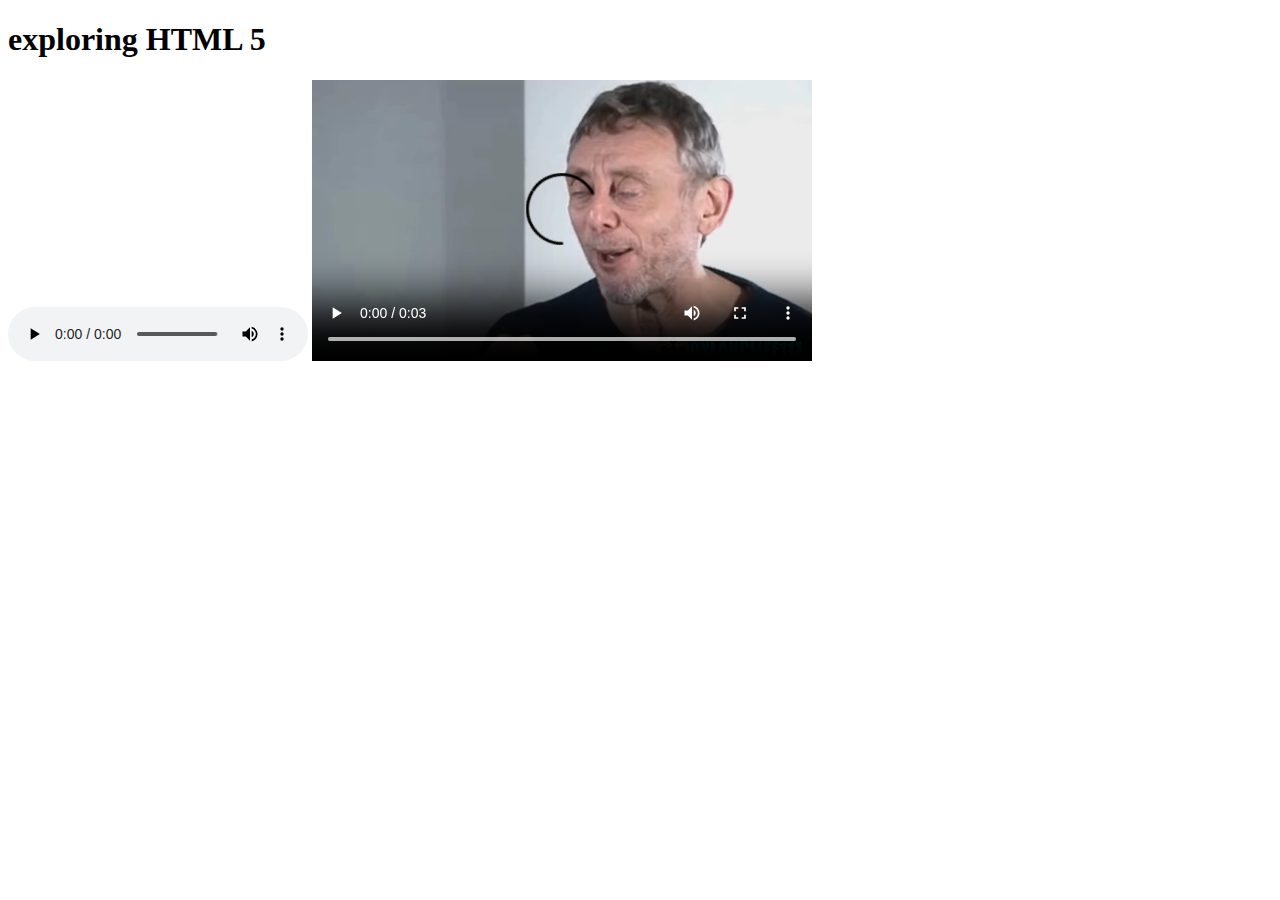
<file: audio-video.html>
<!DOCTYPE html>
<html lang="en">

<head>
    <meta charset="UTF-8">
    <meta http-equiv="X-UA-Compatible" content="IE=edge">
    <meta name="viewport" content="width=device-width, initial-scale=1.0">
    <title>Document</title>
</head>

<body>
    <h1>exploring HTML 5</h1>
    <audio src="media/audio/goat-soundmp3.mp3" controls></audio>
    <video src="media/video/Noice.mp4.mp4" controls width="500px"></video>
    <br>
    <iframe width="560" height="315" src="https://www.youtube.com/embed/reJaLo133gQ?start=3"
        title="YouTube video player" frameborder="0"
        allow="accelerometer; autoplay; clipboard-write; encrypted-media; gyroscope; picture-in-picture"
        allowfullscreen></iframe>
</body>

</html>
</file>
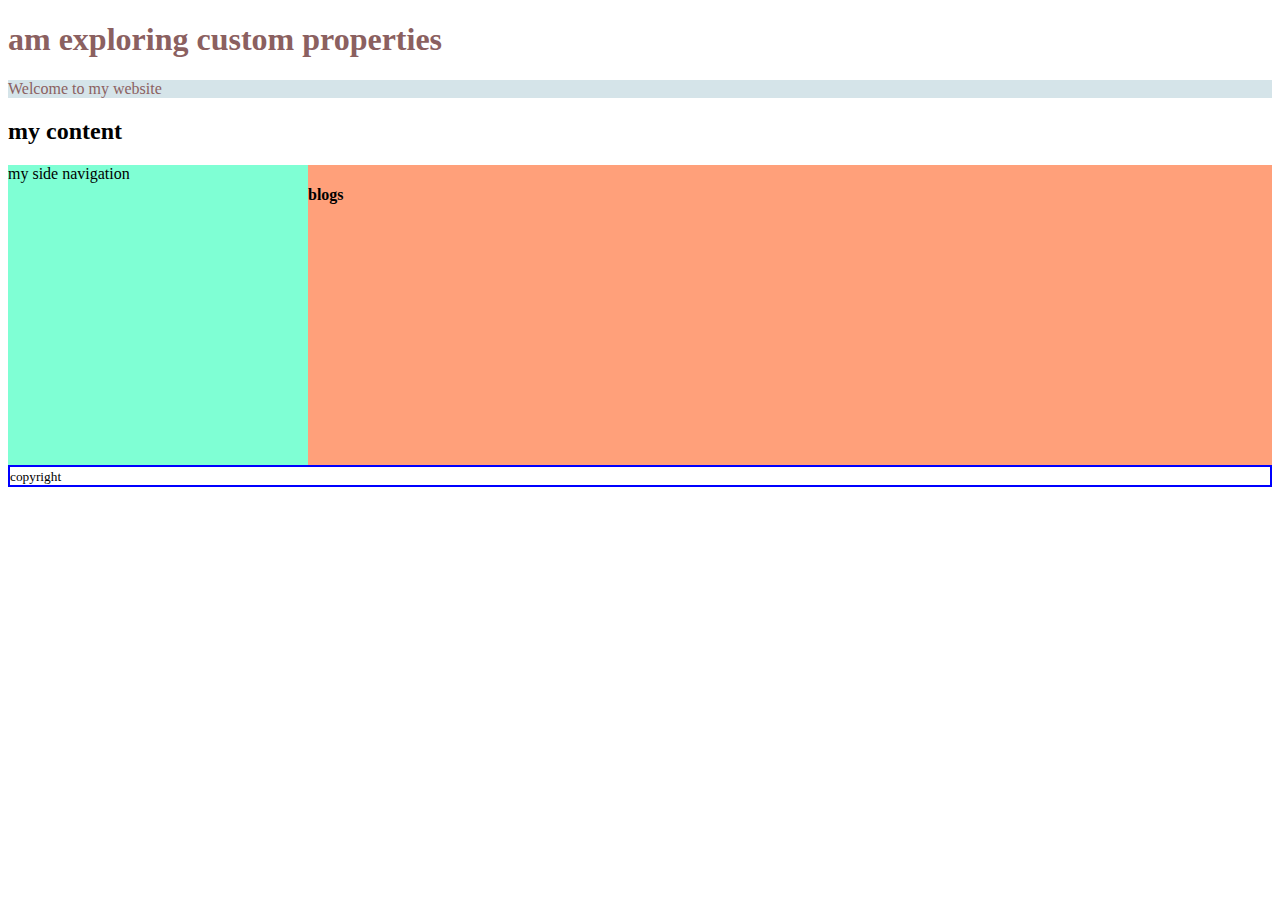
<file: custom.html>
<!DOCTYPE html>
<html lang="en">

<head>
    <meta charset="UTF-8">
    <meta http-equiv="X-UA-Compatible" content="IE=edge">
    <meta name="viewport" content="width=device-width, initial-scale=1.0">
    <title>Document</title>
    <style>
        :root {
            --border: 2px solid blue;
            --main-color: rgb(139, 96, 96);
            --background-color: rgb(213, 228, 233);
        }

        h1 {
            color: var(--main-color);
        }

        p {
            color: var(--main-color);
            background-color: var(--background-color);
        }

        footer {
            border: var(--border);
            clear: both;
        }

        .side-nav,
        .blogs {
            float: left;
            height: 300px;
        }

        .side-nav {
            background-color: aquamarine;
            width: 300px;
        }

        .blogs {
            background-color: lightsalmon;
            width: calc(100% - 300px);
        }
    </style>
</head>

<body>
    <header>
        <h1>am exploring custom properties</h1>
        <p>Welcome to my website</p>
    </header>
    <main>
        <h2>my content</h2>
        <section>
            <aside class="side-nav">my side navigation</aside>
            <div class="blogs">
                <h4>blogs</h4>
            </div>
        </section>
    </main>
    <footer> <small>copyright</small></footer>
</body>

</html>
</file>
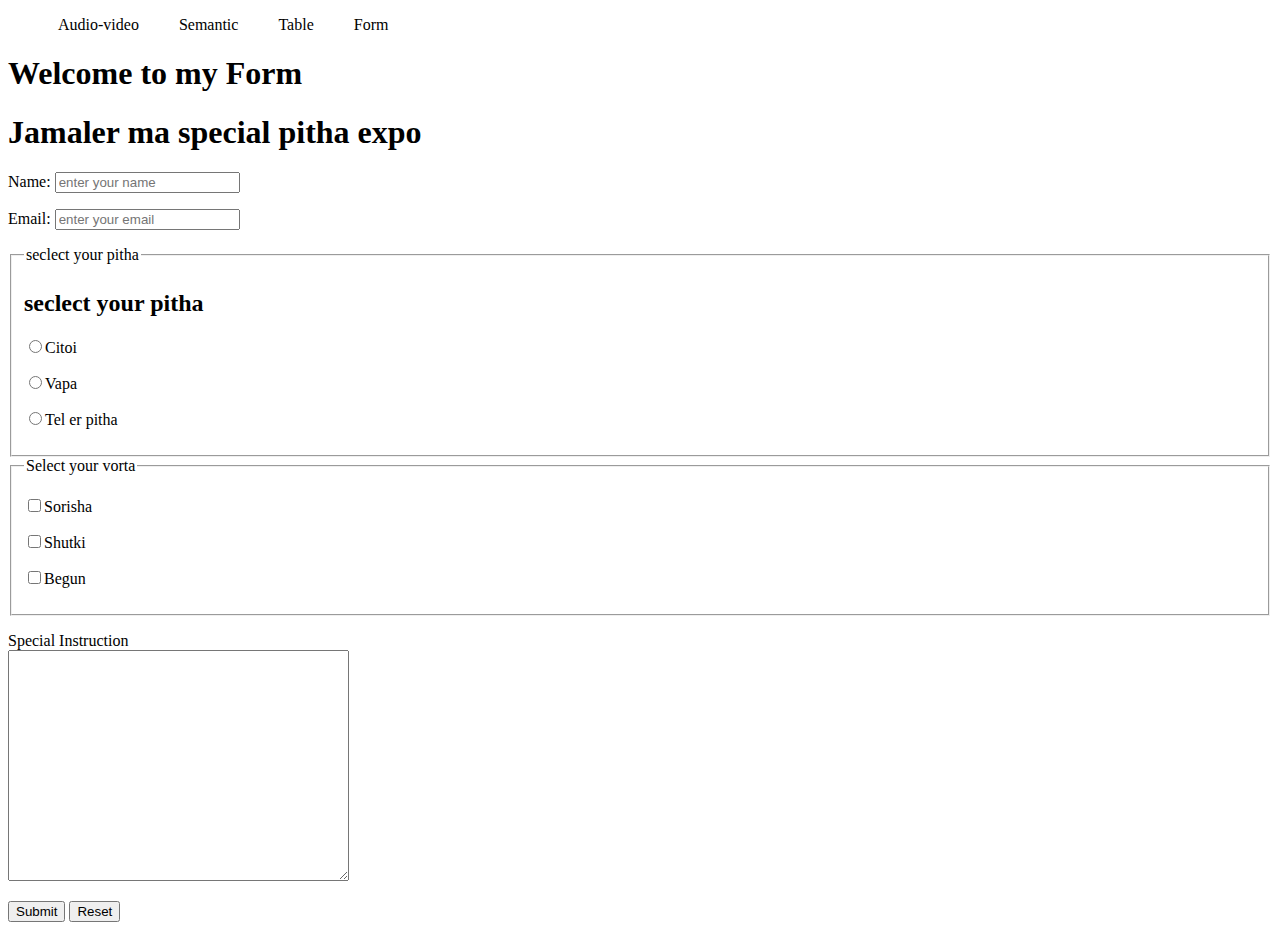
<file: form.html>
<!DOCTYPE html>
<html lang="en">

<head>
    <meta charset="UTF-8">
    <meta http-equiv="X-UA-Compatible" content="IE=edge">
    <meta name="viewport" content="width=device-width, initial-scale=1.0">
    <title>Document</title>
    <link rel="stylesheet" href="styles/nav.css">
</head>

<body>
    <header>
        <nav>
            <ul>
                <li><a href="audio-video.html">Audio-video</a></li>
                <li><a href="semantic.html">Semantic</a></li>
                <li><a href="table.html">Table</a></li>
                <li><a href="form.html">Form</a></li>
            </ul>
        </nav>
        <h1>Welcome to my Form</h1>
    </header>
    <h1>Jamaler ma special pitha expo </h1>
    <form action="">
        <p>Name: <input type="text" name="Name" placeholder="enter your name" id=""></p>
        <p>Email: <input type="email" name="email" placeholder="enter your email" id=""></p>
        <fieldset>
            <h2>seclect your pitha</h2>
            <legend>seclect your pitha</legend>
            <p><label for="citoi"><input type="radio" name="pitha" id="chitoi">Citoi</label></p>
            <p><label for="Vapa"><input type="radio" name="pitha" id="Vapa">Vapa</label></p>
            <p><label for="Tel er pitha"><input type="radio" name="pitha" id="tel er pitha">Tel er pitha</label></p>
        </fieldset>
        <fieldset>
            <legend>Select your vorta</legend>
            <p><label for="sorisha"><input type="checkbox" name="vorta" id="sorisha">Sorisha</label></p>
            <p><label for="shutki"><input type="checkbox" name="vorta" id="shutki">Shutki</label></p>
            <p><label for="begun"><input type="checkbox" name="vorta" id="begun">Begun</label></p>
        </fieldset>
        <p>Special Instruction
            <br>
            <textarea name="instructions" id="" cols="40" rows="15"></textarea>
        </p>


        <button type="submit">Submit</button>
        <button type="reset">Reset</button>
    </form>

</body>

</html>
</file>
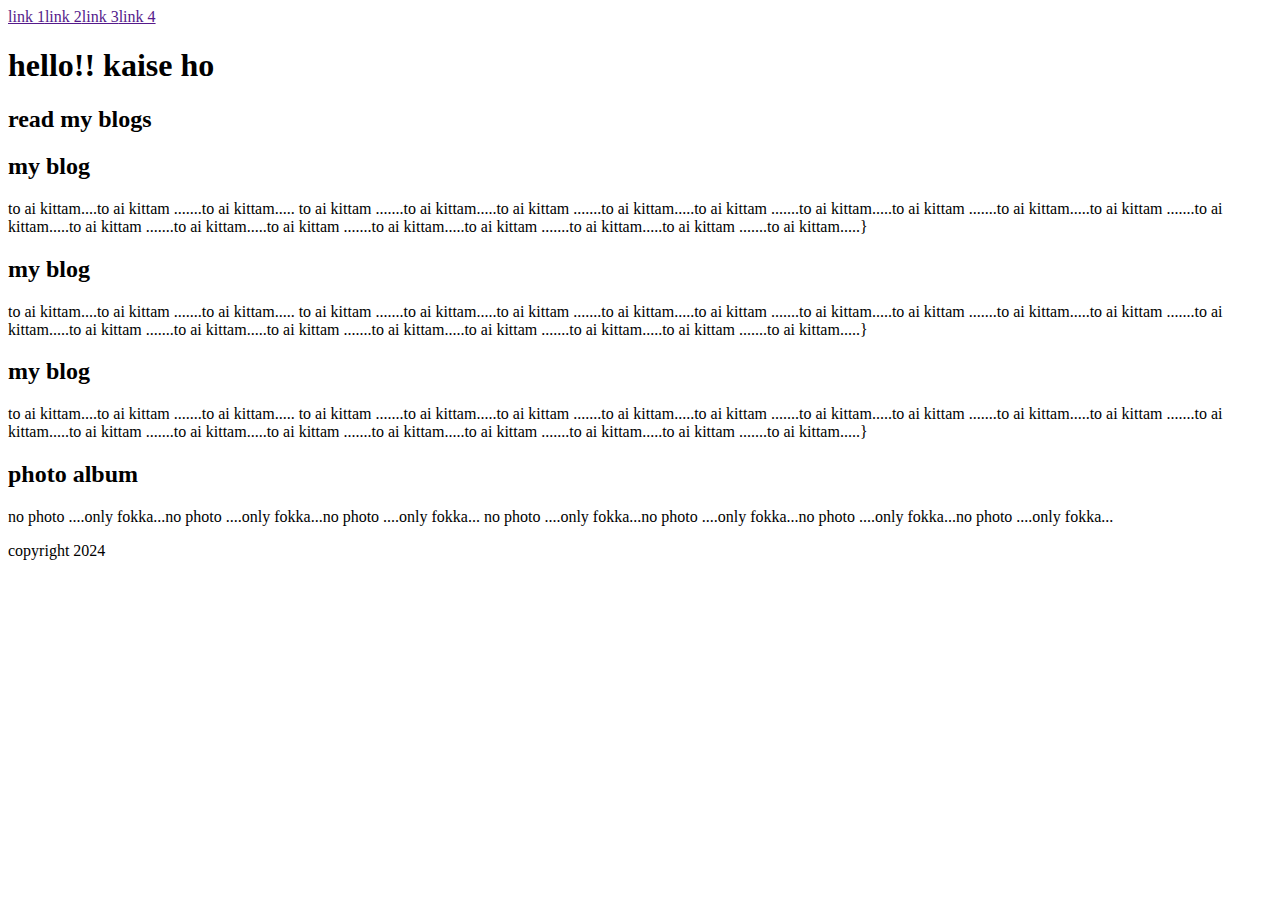
<file: semantic.html>
<!DOCTYPE html>
<html lang="en">

<head>
    <meta charset="UTF-8">
    <meta http-equiv="X-UA-Compatible" content="IE=edge">
    <meta name="viewport" content="width=device-width, initial-scale=1.0">
    <title>Document</title>
</head>

<body>
    <main>
        <section class="header">
            <nav><a href="">link 1</a><a href="">link 2</a><a href="">link 3</a><a href="">link 4</a></nav>
            <h1>hello!! kaise ho</h1>
        </section>
        <section class="blogs">
            <h2>read my blogs</h2>
            <article class="blog">
                <h2>my blog</h2>
                <p>to ai kittam....to ai kittam .......to ai kittam.....
                    to ai kittam .......to ai kittam.....to ai kittam .......to ai kittam.....to ai kittam .......to ai
                    kittam.....to ai kittam .......to ai kittam.....to ai kittam .......to ai kittam.....to ai kittam
                    .......to ai kittam.....to ai kittam .......to ai kittam.....to ai kittam .......to ai kittam.....to
                    ai
                    kittam .......to ai kittam.....}</p>
            </article>
            <article class="blog">
                <h2>my blog</h2>
                <p>to ai kittam....to ai kittam .......to ai kittam.....
                    to ai kittam .......to ai kittam.....to ai kittam .......to ai kittam.....to ai kittam .......to ai
                    kittam.....to ai kittam .......to ai kittam.....to ai kittam .......to ai kittam.....to ai kittam
                    .......to ai kittam.....to ai kittam .......to ai kittam.....to ai kittam .......to ai kittam.....to
                    ai
                    kittam .......to ai kittam.....}</p>
            </article>
            <article class="blog">
                <h2>my blog</h2>
                <p>to ai kittam....to ai kittam .......to ai kittam.....
                    to ai kittam .......to ai kittam.....to ai kittam .......to ai kittam.....to ai kittam .......to ai
                    kittam.....to ai kittam .......to ai kittam.....to ai kittam .......to ai kittam.....to ai kittam
                    .......to ai kittam.....to ai kittam .......to ai kittam.....to ai kittam .......to ai kittam.....to
                    ai
                    kittam .......to ai kittam.....}</p>
            </article>
        </section>
        <section class="photo">
            <h2>photo album</h2>
            <p>no photo ....only fokka...no photo ....only fokka...no photo ....only fokka...
                no photo ....only fokka...no photo ....only fokka...no photo ....only fokka...no photo ....only fokka...
            </p>
        </section>
        <footer>
            <p>copyright 2024</p>
        </footer>
    </main>
</body>

</html>
</file>
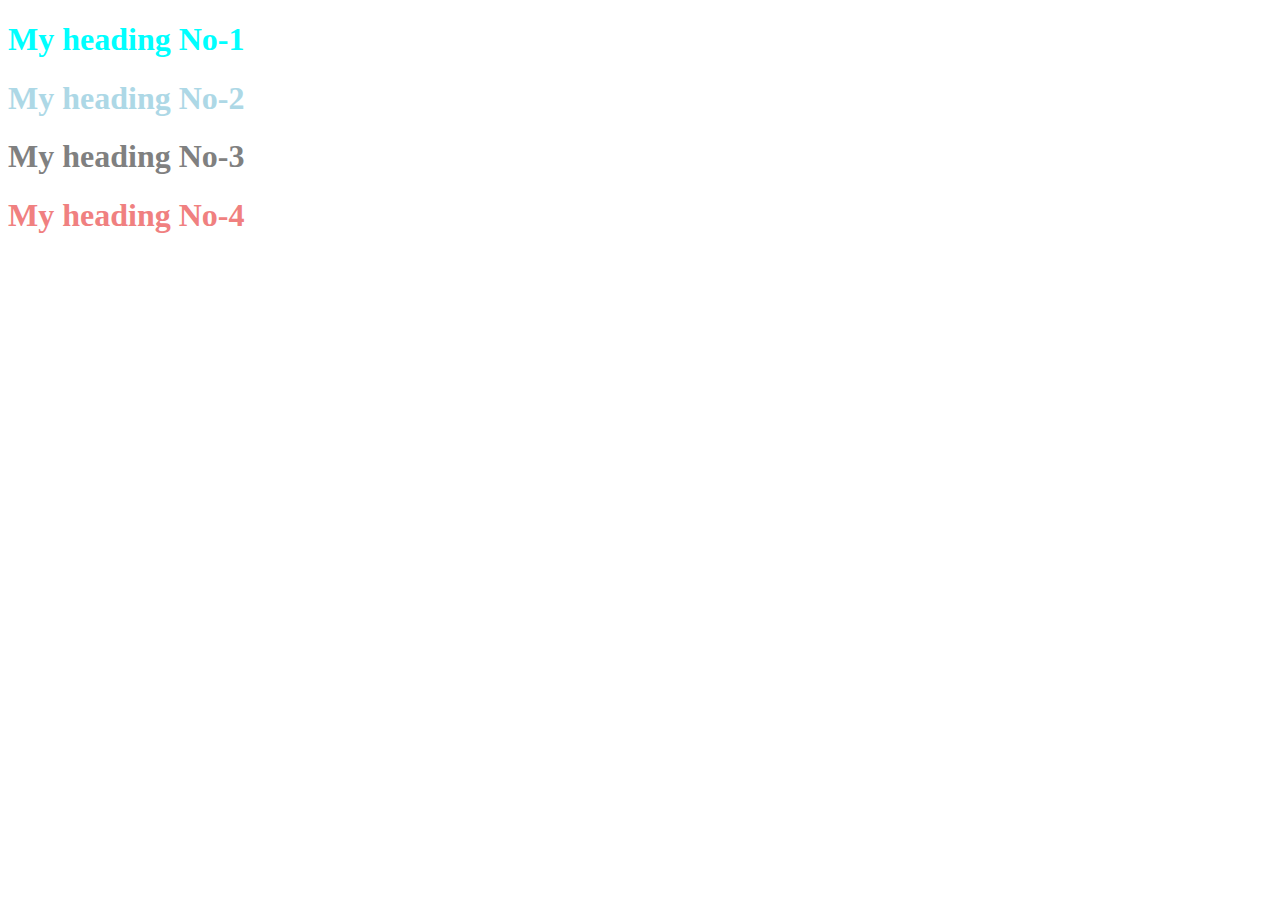
<file: specificity.html>
<!DOCTYPE html>
<html lang="en">

<head>
    <meta charset="UTF-8">
    <meta http-equiv="X-UA-Compatible" content="IE=edge">
    <meta name="viewport" content="width=device-width, initial-scale=1.0">
    <title>Specificity</title>
    <style>
        h1 {
            color: gray;
        }

        .first-heading {
            color: lightblue;
        }

        #top-priority {
            color: aqua;
        }
    </style>

</head>

<body>
    <h1 class="first-heading" id="top-priority">My heading No-1</h1>
    <h1 class="first-heading">My heading No-2</h1>
    <h1>My heading No-3</h1>
    <h1 style="color:lightcoral;">My heading No-4 </h1>
</body>

</html>
</file>
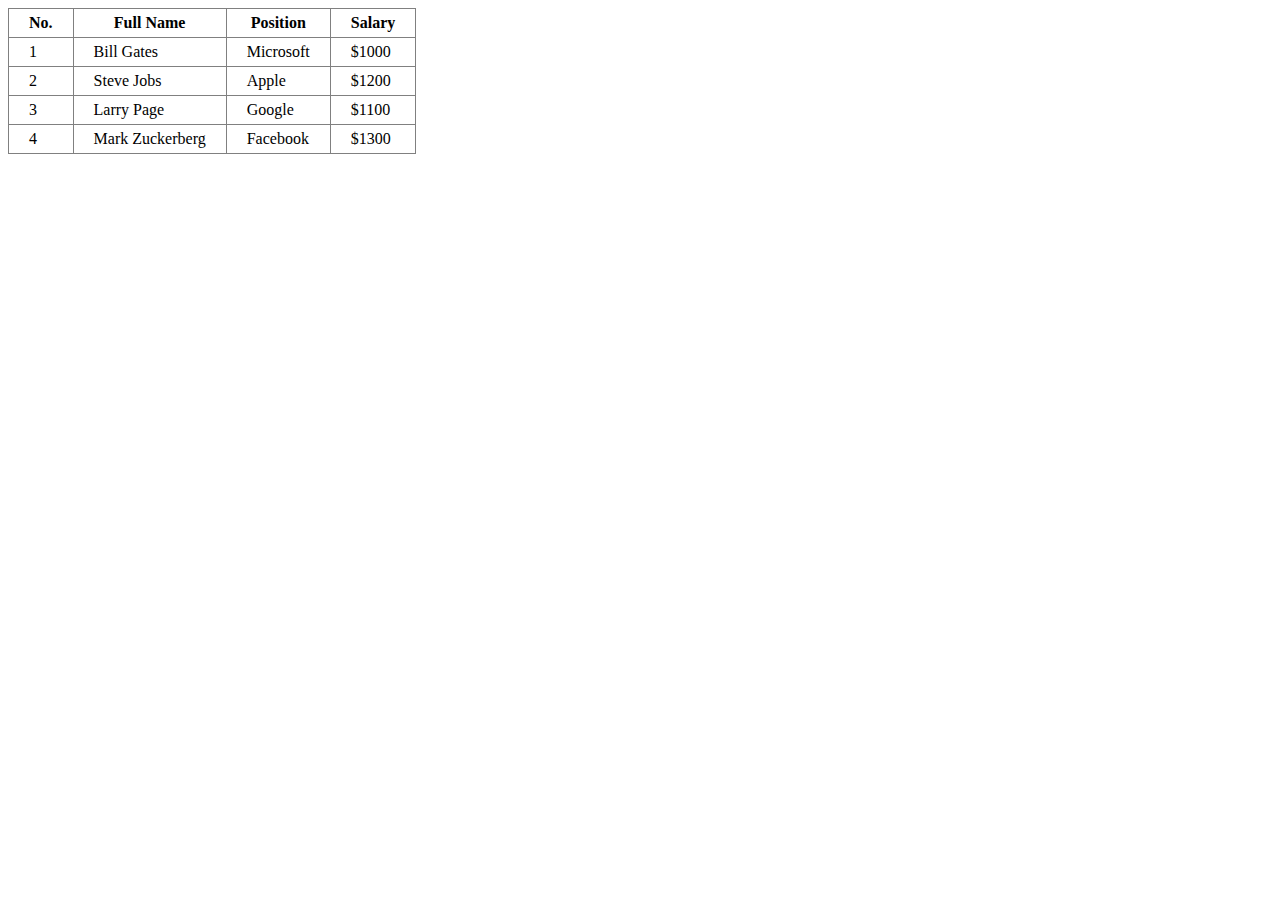
<file: table.html>
<!DOCTYPE html>
<html lang="en">

<head>
    <meta charset="UTF-8">
    <meta http-equiv="X-UA-Compatible" content="IE=edge">
    <meta name="viewport" content="width=device-width, initial-scale=1.0">
    <title>Document</title>
    <style>
        table {
            border-collapse: collapse;
        }

        td,
        th {
            border: 1px solid gray;
            padding: 5px 20px;
        }
    </style>
</head>

<body>
    <table>
        <thead>
            <tr>
                <th>No.</th>
                <th>Full Name</th>
                <th>Position</th>
                <th>Salary</th>
            </tr>
        </thead>
        <tbody>
            <tr>
                <td>1</td>
                <td>Bill Gates</td>
                <td>Microsoft</td>
                <td>$1000</td>
            </tr>
            <tr>
                <td>2</td>
                <td>Steve Jobs</td>
                <td>Apple</td>
                <td>$1200</td>
            </tr>
            <tr>
                <td>3</td>
                <td>Larry Page</td>
                <td>Google</td>
                <td>$1100</td>
            </tr>
            <tr>
                <td>4</td>
                <td>Mark Zuckerberg</td>
                <td>Facebook</td>
                <td>$1300</td>
            </tr>
        </tbody>
    </table>
</body>

</html>
</file>
<file: styles/nav.css>
nav>ul {
    display: flex;

}

nav li {
    list-style: none;
    margin-right: 20px;
    padding: 0 10px;
}

nav li:hover {
    background-color: lightgreen;
}

nav li a {
    text-decoration: none;
    color: black;
}

nav>ul>li:hover>ul {
    display: block;
}


.dropdown {
    display: none;
    position: absolute;
    background-color: lightcyan;
    padding: 0;
    margin: 0;
}

.dropdown li {
    padding: 0 15px;
    margin: 0;
}
</file>
